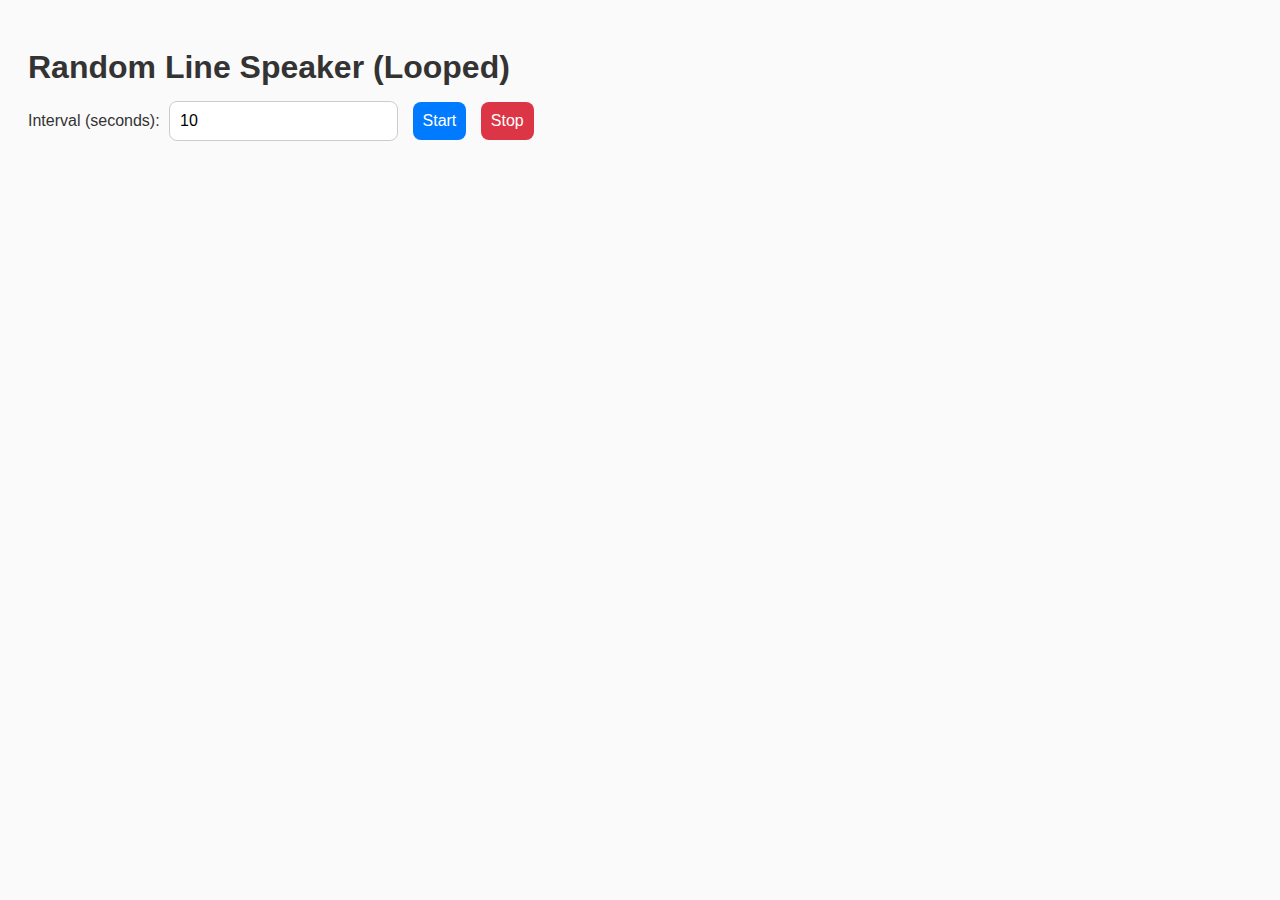
<file: random/index.html>
<!DOCTYPE html>
<html lang="en">
<head>
  <meta charset="UTF-8">
  <meta name="viewport" content="width=device-width, initial-scale=1.0">
  <title>Random TTS Timer Loop</title>
  <style>
    body { font-family: Arial, sans-serif; padding: 20px; background: #fafafa; color: #333; }
    h1 { margin-bottom: 10px; }
    input, button { padding: 10px; margin: 5px; font-size: 16px; border-radius: 8px; border: 1px solid #ccc; }
    button { cursor: pointer; border: none; }
    #startBtn { background: #007bff; color: white; }
    #stopBtn { background: #dc3545; color: white; }
    #output { margin-top: 30px; font-size: 24px; font-weight: bold; text-align: center; }
  </style>
</head>
<body>
  <h1>Random Line Speaker (Looped)</h1>

  <label>Interval (seconds):</label>
  <input type="number" id="intervalInput" value="10" min="1">
  <button id="startBtn">Start</button>
  <button id="stopBtn">Stop</button>

  <div id="output"></div>

  <script>
    let lines = [];
    let loopInterval = null;

    async function loadLines() {
      try {
        const res = await fetch('list.txt');
        if (!res.ok) throw new Error('list.txt not found');
        const text = await res.text();
        lines = text.split(/\r?\n/).filter(line => line.trim() !== '');
        if (lines.length === 0) throw new Error('No lines in list.txt');
      } catch (err) {
        alert(err.message);
      }
    }

    function speak(text) {
      speechSynthesis.cancel();
      const utter = new SpeechSynthesisUtterance(text);
      utter.lang = 'en-US';
      utter.rate = 1;
      utter.pitch = 1;
      speechSynthesis.speak(utter);
    }

    function getRandomLine() {
      return lines[Math.floor(Math.random() * lines.length)];
    }

    document.getElementById('startBtn').addEventListener('click', async () => {
      if (!lines.length) await loadLines();
      if (lines.length === 0) return;

      const intervalSec = parseInt(document.getElementById('intervalInput').value, 10);
      if (isNaN(intervalSec) || intervalSec <= 0) return alert('Enter a valid interval.');

      clearInterval(loopInterval);

      // Immediately speak one random line
      const firstLine = getRandomLine();
      document.getElementById('output').textContent = firstLine;
      speak(firstLine);

      // Loop every X seconds
      loopInterval = setInterval(() => {
        const randomLine = getRandomLine();
        document.getElementById('output').textContent = randomLine;
        speak(randomLine);
      }, intervalSec * 1000);
    });

    document.getElementById('stopBtn').addEventListener('click', () => {
      clearInterval(loopInterval);
      speechSynthesis.cancel();
    });
  </script>
</body>
</html>
</file>
